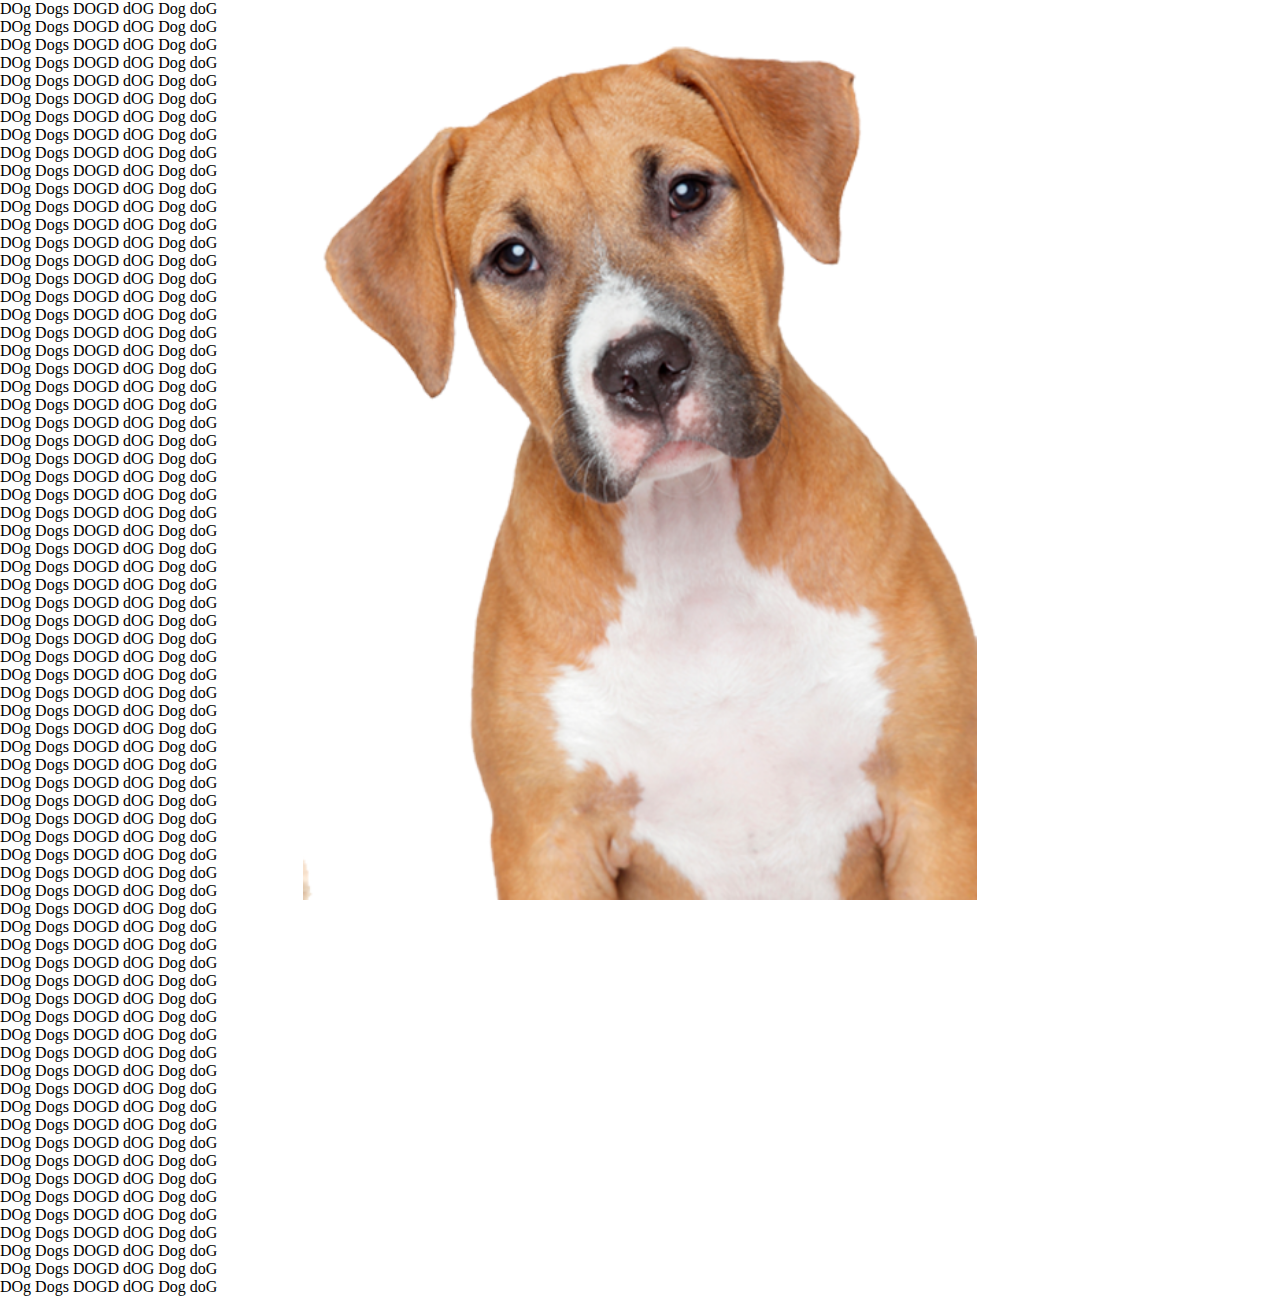
<file: Homework22/index.html>
<!DOCTYPE html>
<html lang="en">
<head>
    <meta charset="UTF-8">
    <meta http-equiv="X-UA-Compatible" content="IE=edge">
    <meta name="viewport" content="width=device-width, initial-scale=1.0">
    <title>Document</title>
    <link rel="stylesheet" href="style.css">
</head>
<body>
    <p>DOg Dogs DOGD dOG Dog doG</p>
    <p>DOg Dogs DOGD dOG Dog doG</p>
    <p>DOg Dogs DOGD dOG Dog doG</p>
    <p>DOg Dogs DOGD dOG Dog doG</p>
    <p>DOg Dogs DOGD dOG Dog doG</p>
    <p>DOg Dogs DOGD dOG Dog doG</p>
    <p>DOg Dogs DOGD dOG Dog doG</p>
    <p>DOg Dogs DOGD dOG Dog doG</p>
    <p>DOg Dogs DOGD dOG Dog doG</p>
    <p>DOg Dogs DOGD dOG Dog doG</p>
    <p>DOg Dogs DOGD dOG Dog doG</p>
    <p>DOg Dogs DOGD dOG Dog doG</p>
    <p>DOg Dogs DOGD dOG Dog doG</p>
    <p>DOg Dogs DOGD dOG Dog doG</p>
    <p>DOg Dogs DOGD dOG Dog doG</p>
    <p>DOg Dogs DOGD dOG Dog doG</p>
    <p>DOg Dogs DOGD dOG Dog doG</p>
    <p>DOg Dogs DOGD dOG Dog doG</p>
    <p>DOg Dogs DOGD dOG Dog doG</p>
    <p>DOg Dogs DOGD dOG Dog doG</p>
    <p>DOg Dogs DOGD dOG Dog doG</p>
    <p>DOg Dogs DOGD dOG Dog doG</p>
    <p>DOg Dogs DOGD dOG Dog doG</p>
    <p>DOg Dogs DOGD dOG Dog doG</p>
    <p>DOg Dogs DOGD dOG Dog doG</p>
    <p>DOg Dogs DOGD dOG Dog doG</p>
    <p>DOg Dogs DOGD dOG Dog doG</p>
    <p>DOg Dogs DOGD dOG Dog doG</p>
    <p>DOg Dogs DOGD dOG Dog doG</p>
    <p>DOg Dogs DOGD dOG Dog doG</p>
    <p>DOg Dogs DOGD dOG Dog doG</p>
    <p>DOg Dogs DOGD dOG Dog doG</p>
    <p>DOg Dogs DOGD dOG Dog doG</p>
    <p>DOg Dogs DOGD dOG Dog doG</p>
    <p>DOg Dogs DOGD dOG Dog doG</p>
    <p>DOg Dogs DOGD dOG Dog doG</p>
    <p>DOg Dogs DOGD dOG Dog doG</p>
    <p>DOg Dogs DOGD dOG Dog doG</p>
    <p>DOg Dogs DOGD dOG Dog doG</p>
    <p>DOg Dogs DOGD dOG Dog doG</p>
    <p>DOg Dogs DOGD dOG Dog doG</p>
    <p>DOg Dogs DOGD dOG Dog doG</p>
    <p>DOg Dogs DOGD dOG Dog doG</p>
    <p>DOg Dogs DOGD dOG Dog doG</p>
    <p>DOg Dogs DOGD dOG Dog doG</p>
    <p>DOg Dogs DOGD dOG Dog doG</p>
    <p>DOg Dogs DOGD dOG Dog doG</p>
    <p>DOg Dogs DOGD dOG Dog doG</p>
    <p>DOg Dogs DOGD dOG Dog doG</p>
    <p>DOg Dogs DOGD dOG Dog doG</p>
    <p>DOg Dogs DOGD dOG Dog doG</p>
    <p>DOg Dogs DOGD dOG Dog doG</p>
    <p>DOg Dogs DOGD dOG Dog doG</p>
    <p>DOg Dogs DOGD dOG Dog doG</p>
    <p>DOg Dogs DOGD dOG Dog doG</p>
    <p>DOg Dogs DOGD dOG Dog doG</p>
    <p>DOg Dogs DOGD dOG Dog doG</p>
    <p>DOg Dogs DOGD dOG Dog doG</p>
    <p>DOg Dogs DOGD dOG Dog doG</p>
    <p>DOg Dogs DOGD dOG Dog doG</p>
    <p>DOg Dogs DOGD dOG Dog doG</p>
    <p>DOg Dogs DOGD dOG Dog doG</p>
    <p>DOg Dogs DOGD dOG Dog doG</p>
    <p>DOg Dogs DOGD dOG Dog doG</p>
    <p>DOg Dogs DOGD dOG Dog doG</p>
    <p>DOg Dogs DOGD dOG Dog doG</p>
    <p>DOg Dogs DOGD dOG Dog doG</p>
    <p>DOg Dogs DOGD dOG Dog doG</p>
    <p>DOg Dogs DOGD dOG Dog doG</p>
    <p>DOg Dogs DOGD dOG Dog doG</p>
    <p>DOg Dogs DOGD dOG Dog doG</p>
    <p>DOg Dogs DOGD dOG Dog doG</p>

</body>
</html>
</file>
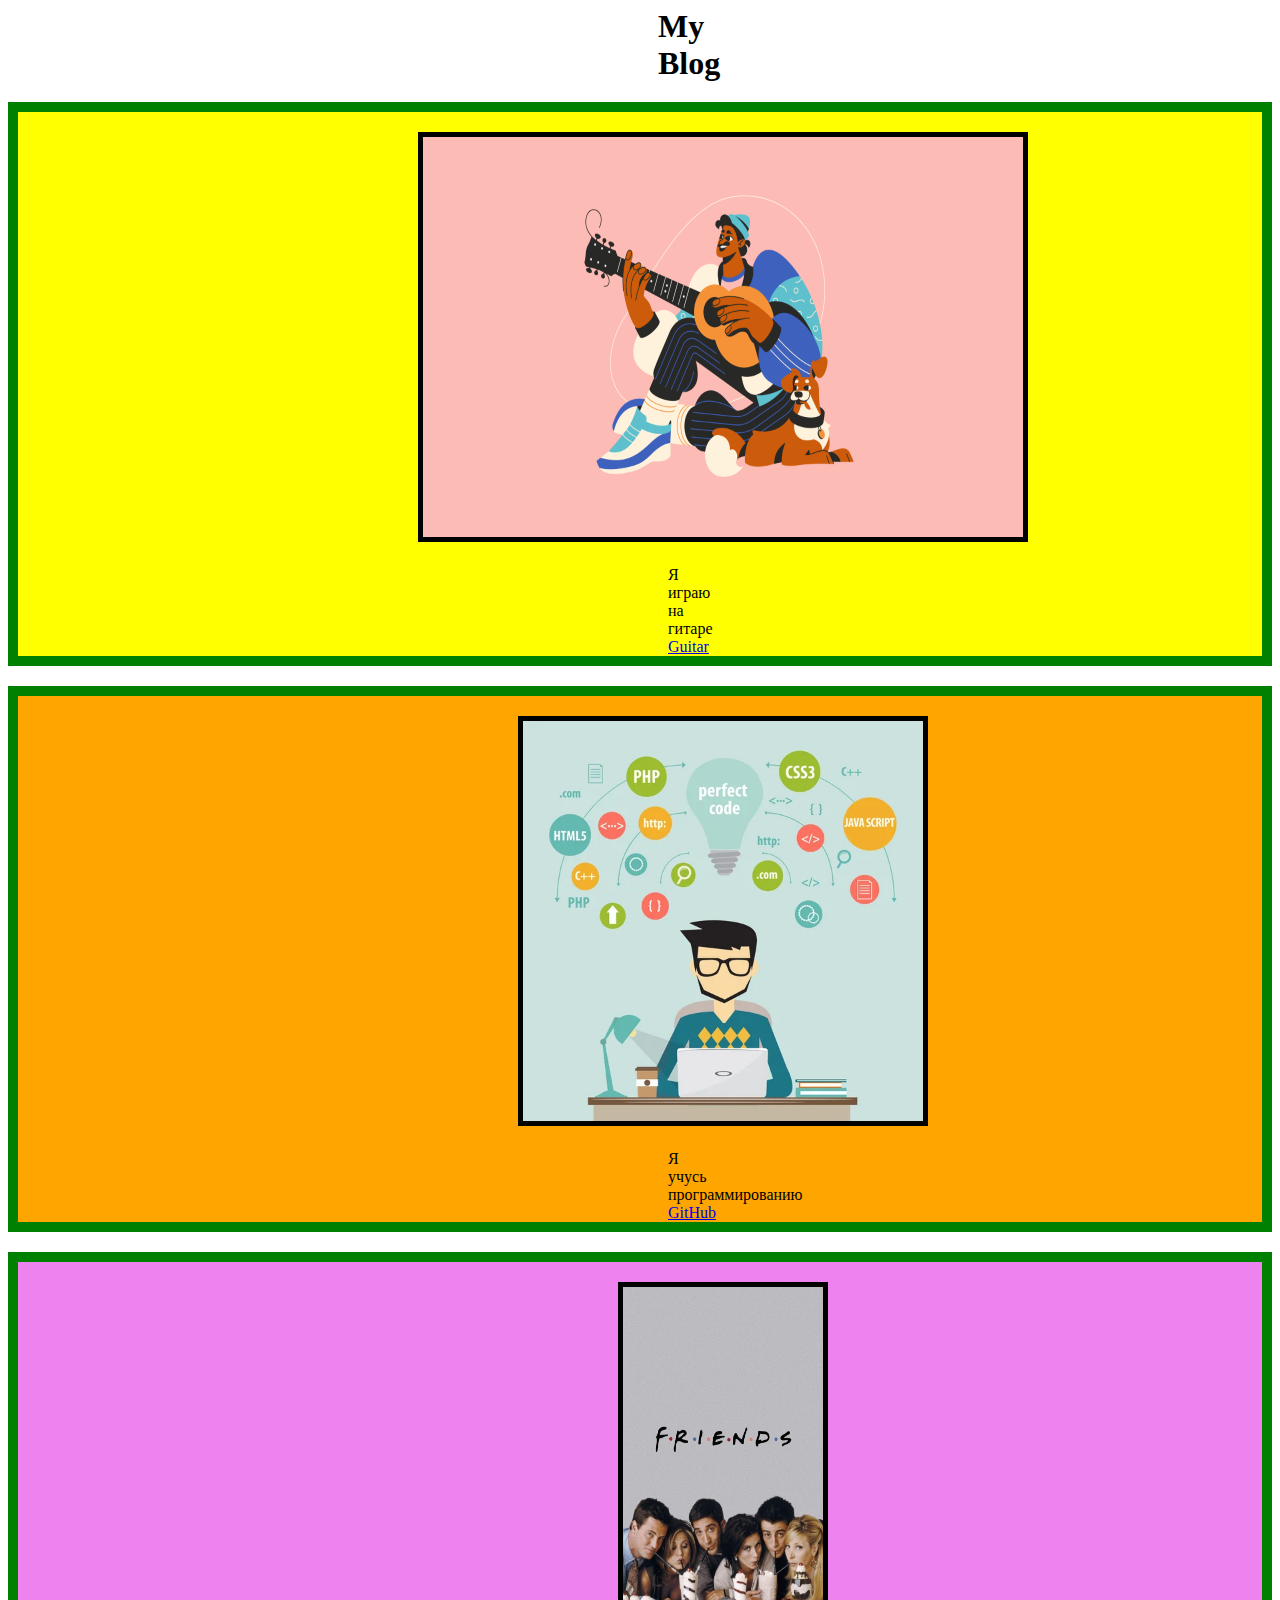
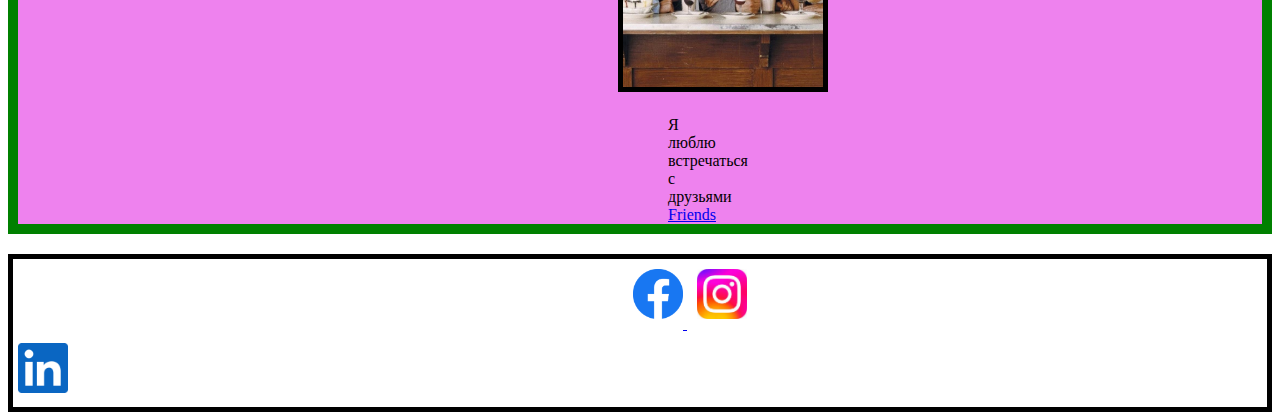
<file: Front-end/urok1/index.html>
<!DOCTYPE html>
<html lang="en">
<head>
    <meta charset="UTF-8">
    <meta http-equiv="X-UA-Compatible" content="IE=edge">
    <meta name="viewport" content="width=device-width, initial-scale=1.0">
    <title>Homework</title>
    <link rel="stylesheet" href="style.css">
</head>
<body>
    
    
    <h1 class = "My">
        My Blog
    </h1>
    
    <div class="block1">
        <img class ="Hobby"
         src="Hobby.png" 
         alt="Hobby">

         <p>Я играю на гитаре</p>
        <p>
         <a href="https://megazakaz.com/ebay/category/3858" target="_blank">Guitar</a>
        </p>

    </div>

    <div class="block2">

        <img class ="learn"
         src="Learn.jpg" 
         alt="learn">

         <p>Я учусь программированию</p>
         <p>
          <a href="https://github.com/" target="_blank">GitHub</a>
         </p>

    </div>


    <div class="block3">
        <img class ="Friends"
        src="Friends.jpg" 
        alt="Friends">

        <p>Я люблю встречаться с друзьями</p>
        <p>
        <a href="https://gidonline.site/komedija/11975-druzya.html" target="_blank">Friends</a>
        </p>
    </div>


    <div class="links">
        <span class="sp">

        <span class="f">
            <a href="https://www.facebook.com/" target="_blank">
                <img class="facebook"
                src="facebook.png"
                 alt="facebook">
            </a>
        </span>
            <span class="i">
            <a href="https://www.instagram.com/" target="_blank">
            <img class="Instagram"
            src="Instagram.jpg"
            alt="Instagram">
            </a>
            </span>

            <span class="l">
            <a href="https://www.linkedin.com/" target="_blank">
                <img class="linkedin"
                src="linkedin.png"
                alt="linkedin">
                </a>
            </span>

        </span>
    </div>

</body>
</html>
</file>
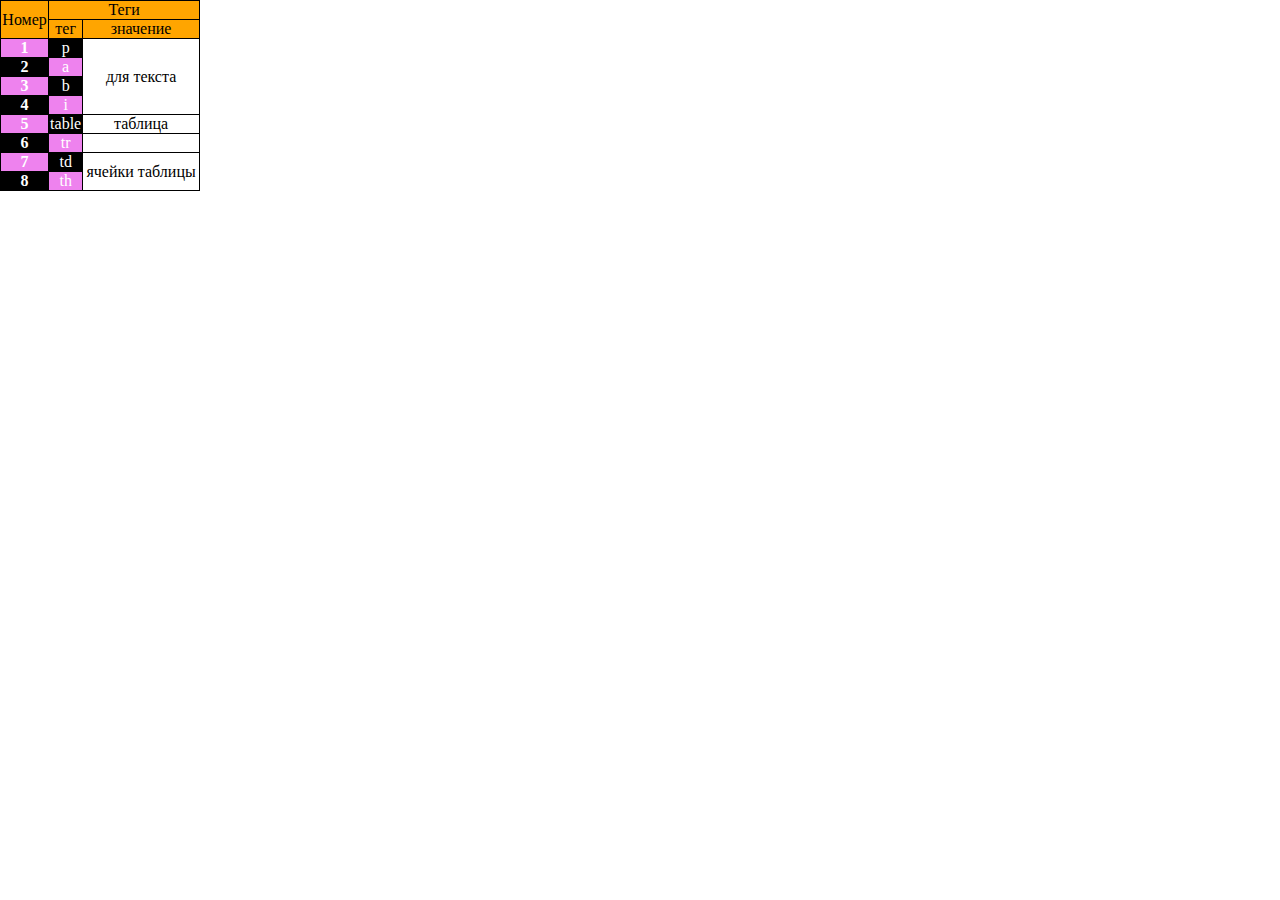
<file: Homework/indezx.html>
<!DOCTYPE html>
<html lang="en">
<head>
    <meta charset="UTF-8">
    <meta http-equiv="X-UA-Compatible" content="IE=edge">
    <meta name="viewport" content="width=device-width, initial-scale=1.0">
    <title>Document</title>
    <link rel="stylesheet" href="style.css">
</head>
<body>
    <table>
        <tr>
            <td rowspan="2" class="home">Номер</td>
            <td colspan="2" class="home">Теги</td>
        </tr>
        <tr>
            <td colspan="1" class="home">тег</td>
            <td colspan="1" class="home">значение</td>
        </tr>
        <tr class="ted">
            <th>1</th>
            <td class="te">p</td>
            <td rowspan="4" class="sp">для текста</td>
        </tr>
        <tr class="ted">
            <th>2</th>
            <td class="tg">a</td>
        </tr>
        <tr class="ted">
            <th>3</th>
            <td class="te">b</td>
        </tr>
        <tr class="ted">
            <th>4</th>
            <td class="tg">i</td>
        </tr>
        <tr class="ted">
            <th>5</th>
            <td class="te">table</td>
            <td class="sp">таблица</td>
        </tr>
        <tr class="ted">
            <th>6</th>
            <td class="tg">tr</td>
        </tr>
        <tr class="ted">
            <th>7</th>
            <td class="te">td</td>
            <td rowspan="2" class="sp">ячейки таблицы</td>
        </tr>
        <tr class="ted">
            <th>8</th>
            <td class="tg">th</td>
        </tr>
    </table>
</body>
</html>
</file>
<file: Homework22/style.css>
*{
    margin: 0px;
    padding: 0px;
    block-size: border-box;
}
body{
    background-image: url('Dog-PNG-5.png');
    background-repeat: no-repeat;
    background-attachment: fixed;
    background-size: contain;
    background-position: center;
}
</file>
<file: Front-end/urok1/style.css>
.My{
    margin: 0px 650px;
}


.Hobby{
    width: 600px;
    height: 400px;
    border: 5px solid black;
    margin: 20px 400px;
}

.block1{
    border: 10px solid green;
    background-color: yellow;
    margin: 20px auto;
}
.block1 p{
    margin: auto 650px;
}


.learn{
    width: 400px;
    height: 400px; 
    border: 5px solid black;
    margin: 20px 500px;
}
.block2{
    border: 10px solid green;
    background-color: orange;
    margin: 20px auto;
}
.block2 p{
    margin: auto 650px;
}


.Friends{
    width: 200px;
    height: 400px; 
    border: 5px solid black;
    margin: 20px 600px;
}
.block3{
    border: 10px solid green;
    background-color: violet;
    margin: 20px auto;
}
.block3 p{
    margin: auto 650px;
}

.links{
    border: 5px solid black;
   
}
.sp{
    margin: 0px 615px;
}
.f{
     margin: 0px 5px;
}
.facebook{
    width: 50px;
    height: 50px; 
    padding-top: 10px;
    padding-bottom: 10px;
}
.i{
    margin: 5px 5px;
}
.Instagram{
    width: 50px;
    height: 50px; 
    padding-top: 10px;
    padding-bottom: 10px;
}
.l{
    margin: 5px 5px;
}
.linkedin{
    width: 50px;
    height: 50px; 
    padding-top: 10px;
    padding-bottom: 10px;
}
</file>
<file: Homework/style.css>
*{
    margin: 0px;
    padding: 0px;
    block-size: border-box;
}
table{
    width: 200px;
    height: 100px;
}
table, td, th{
    text-align: center;
    border-collapse: collapse;
    border: 1px solid black;
}
.home{
    background-color: orange;
}
/* .ted{

} */
th{
    color: white;
}
.ted:nth-child(2n+1){
    background-color: violet;
}
.ted:nth-child(2n+2){
    background-color: black;
}
.ted .te{
    background-color: black;
    color: white;
}
.ted .tg{
    background-color: violet;
    color: white;
}
.ted .sp{
    background-color: white;
}
/* .te:nth-child(2n+1){
    background-color: black;
} 
.te:nth-child(2n+2){
    background-color: violet;
} */
</file>
